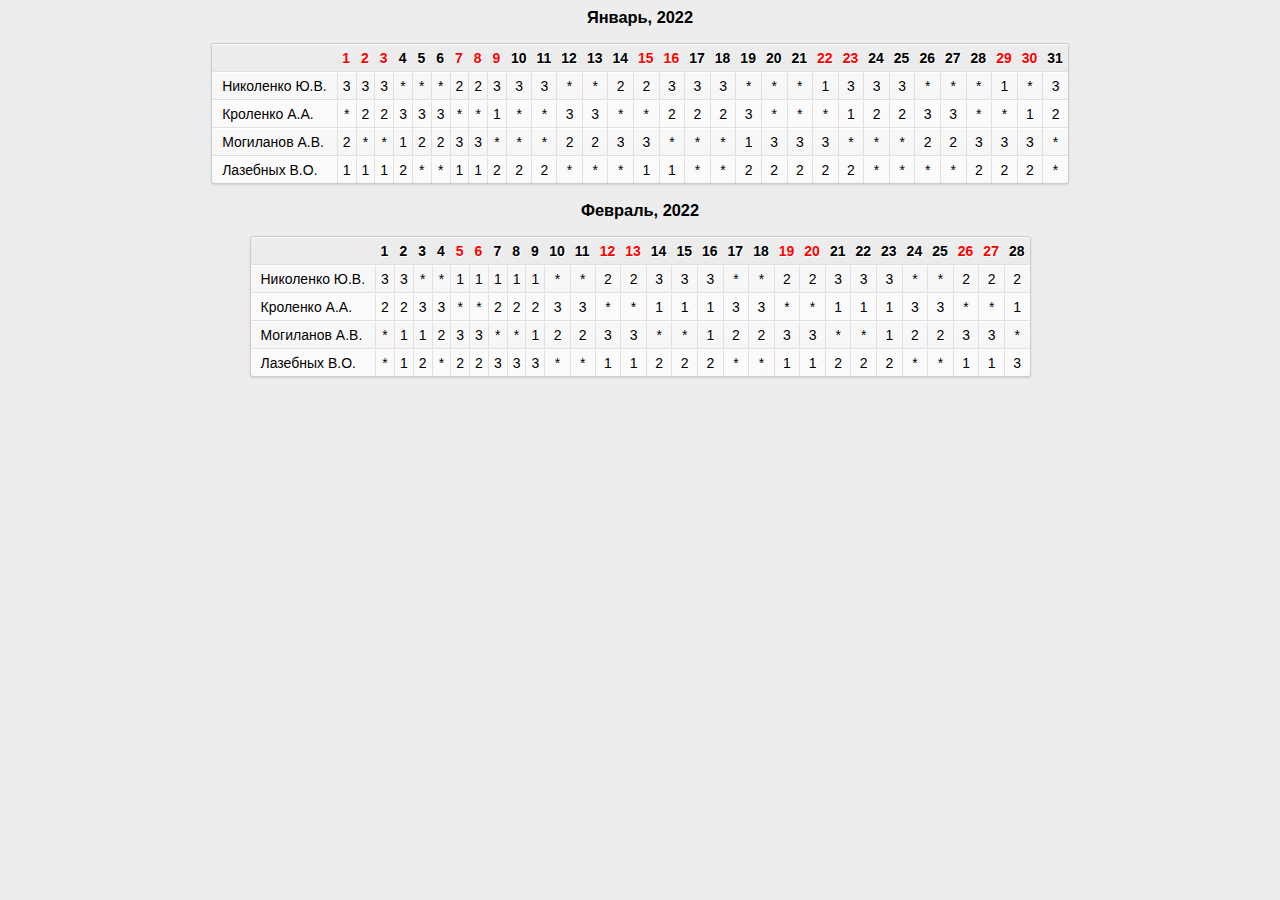
<file: index.html>
<html>
<head>
  <title>График выхода дежурных сисадминов</title>
  <meta charset="utf-8">
  <meta name="viewport" content="width=device-width, initial-scale=1">
  <link rel="shortcut icon" href="favicon.ico">
  <link rel="stylesheet" href="style.css" type="text/css">
</head>
<body>

  <span class="page-title">
    <h3>Январь, 2022</h3>
  </span>

  <table class="simple-little-table" cellspacing="0">
    <tbody>
      <tr>
        <th>&nbsp;</th>
        <th class="red">1</th>
        <th class="red">2</th>
        <th class="red">3</th>
        <th>4</th>
        <th>5</th>
        <th>6</th>
        <th class="red">7</th>
        <th class="red">8</th>
        <th class="red">9</th>
        <th>10</th>
        <th>11</th>
        <th>12</th>
        <th>13</th>
        <th>14</th>
        <th class="red">15</th>
        <th class="red">16</th>
        <th>17</th>
        <th>18</th>
        <th>19</th>
        <th>20</th>
        <th>21</th>
        <th class="red">22</th>
        <th class="red">23</th>
        <th>24</th>
        <th>25</th>
        <th>26</th>
        <th>27</th>
        <th>28</th>
        <th class="red">29</th>
        <th class="red">30</th>
        <th>31</th>
      </tr>

      <tr class="even">
        <td>Николенко Ю.В.</td>
        <td>3</td>
        <td>3</td>
        <td>3</td>
        <td>*</td>
        <td>*</td>
        <td>*</td>
        <td>2</td>
        <td>2</td>
        <td>3</td>
        <td>3</td>
        <td>3</td>
        <td>*</td>
        <td>*</td>
        <td>2</td>
        <td>2</td>
        <td>3</td>
        <td>3</td>
        <td>3</td>
        <td>*</td>
        <td>*</td>
        <td>*</td>
        <td>1</td>
        <td>3</td>
        <td>3</td>
        <td>3</td>
        <td>*</td>
        <td>*</td>
        <td>*</td>
        <td>1</td>
        <td>*</td>
        <td>3</td>
      </tr>

      <tr>
        <td>Кроленко А.А.</td>
        <td>*</td>
        <td>2</td>
        <td>2</td>
        <td>3</td>
        <td>3</td>
        <td>3</td>
        <td>*</td>
        <td>*</td>
        <td>1</td>
        <td>*</td>
        <td>*</td>
        <td>3</td>
        <td>3</td>
        <td>*</td>
        <td>*</td>
        <td>2</td>
        <td>2</td>
        <td>2</td>
        <td>3</td>
        <td>*</td>
        <td>*</td>
        <td>*</td>
        <td>1</td>
        <td>2</td>
        <td>2</td>
        <td>3</td>
        <td>3</td>
        <td>*</td>
        <td>*</td>
        <td>1</td>
        <td>2</td>
      </tr>

      <tr class="even">
        <td>Могиланов А.В.</td>
        <td>2</td>
        <td>*</td>
        <td>*</td>
        <td>1</td>
        <td>2</td>
        <td>2</td>
        <td>3</td>
        <td>3</td>
        <td>*</td>
        <td>*</td>
        <td>*</td>
        <td>2</td>
        <td>2</td>
        <td>3</td>
        <td>3</td>
        <td>*</td>
        <td>*</td>
        <td>*</td>
        <td>1</td>
        <td>3</td>
        <td>3</td>
        <td>3</td>
        <td>*</td>
        <td>*</td>
        <td>*</td>
        <td>2</td>
        <td>2</td>
        <td>3</td>
        <td>3</td>
        <td>3</td>
        <td>*</td>
      </tr>

      <tr>
        <td>Лазебных В.О.</td>
        <td>1</td>
        <td>1</td>
        <td>1</td>
        <td>2</td>
        <td>*</td>
        <td>*</td>
        <td>1</td>
        <td>1</td>
        <td>2</td>
        <td>2</td>
        <td>2</td>
        <td>*</td>
        <td>*</td>
        <td>*</td>
        <td>1</td>
        <td>1</td>
        <td>*</td>
        <td>*</td>
        <td>2</td>
        <td>2</td>
        <td>2</td>
        <td>2</td>
        <td>2</td>
        <td>*</td>
        <td>*</td>
        <td>*</td>
        <td>*</td>
        <td>2</td>
        <td>2</td>
        <td>2</td>
        <td>*</td>
      </tr>
    </tbody>
  </table>

  <span class="page-title">
    <h3>Февраль, 2022</h3>
  </span>

  <table class="simple-little-table" cellspacing="0">
    <tbody>
      <tr>
        <th>&nbsp;</th>
        <th>1</th>
        <th>2</th>
        <th>3</th>
        <th>4</th>
        <th class="red">5</th>
        <th class="red">6</th>
        <th>7</th>
        <th>8</th>
        <th>9</th>
        <th>10</th>
        <th>11</th>
        <th class="red">12</th>
        <th class="red">13</th>
        <th>14</th>
        <th>15</th>
        <th>16</th>
        <th>17</th>
        <th>18</th>
        <th class="red">19</th>
        <th class="red">20</th>
        <th>21</th>
        <th>22</th>
        <th>23</th>
        <th>24</th>
        <th>25</th>
        <th class="red">26</th>
        <th class="red">27</th>
        <th>28</th>
      </tr>

      <tr class="even">
        <td>Николенко Ю.В.</td>
        <td>3</td>
        <td>3</td>
        <td>*</td>
        <td>*</td>
        <td>1</td>
        <td>1</td>
        <td>1</td>
        <td>1</td>
        <td>1</td>
        <td>*</td>
        <td>*</td>
        <td>2</td>
        <td>2</td>
        <td>3</td>
        <td>3</td>
        <td>3</td>
        <td>*</td>
        <td>*</td>
        <td>2</td>
        <td>2</td>
        <td>3</td>
        <td>3</td>
        <td>3</td>
        <td>*</td>
        <td>*</td>
        <td>2</td>
        <td>2</td>
        <td>2</td>
      </tr>

      <tr>
        <td>Кроленко А.А.</td>
        <td>2</td>
        <td>2</td>
        <td>3</td>
        <td>3</td>
        <td>*</td>
        <td>*</td>
        <td>2</td>
        <td>2</td>
        <td>2</td>
        <td>3</td>
        <td>3</td>
        <td>*</td>
        <td>*</td>
        <td>1</td>
        <td>1</td>
        <td>1</td>
        <td>3</td>
        <td>3</td>
        <td>*</td>
        <td>*</td>
        <td>1</td>
        <td>1</td>
        <td>1</td>
        <td>3</td>
        <td>3</td>
        <td>*</td>
        <td>*</td>
        <td>1</td>	
      </tr>

      <tr class="even">
        <td>Могиланов А.В.</td>
        <td>*</td>
        <td>1</td>
        <td>1</td>
        <td>2</td>
        <td>3</td>
        <td>3</td>
        <td>*</td>
        <td>*</td>
        <td>1</td>
        <td>2</td>
        <td>2</td>
        <td>3</td>
        <td>3</td>
        <td>*</td>
        <td>*</td>
        <td>1</td>
        <td>2</td>
        <td>2</td>
        <td>3</td>
        <td>3</td>
        <td>*</td>
        <td>*</td>
        <td>1</td>
        <td>2</td>
        <td>2</td>
        <td>3</td>
        <td>3</td>
        <td>*</td>
      </tr>

      <tr>
        <td>Лазебных В.О.</td>
        <td>*</td>
        <td>1</td>
        <td>2</td>
        <td>*</td>
        <td>2</td>
        <td>2</td>
        <td>3</td>
        <td>3</td>
        <td>3</td>
        <td>*</td>
        <td>*</td>
        <td>1</td>
        <td>1</td>
        <td>2</td>
        <td>2</td>
        <td>2</td>
        <td>*</td>
        <td>*</td>
        <td>1</td>
        <td>1</td>
        <td>2</td>
        <td>2</td>
        <td>2</td>
        <td>*</td>
        <td>*</td>
        <td>1</td>
        <td>1</td>
        <td>3</td>
      </tr>
    </tbody>
  </table>

</body>
</html>
</file>
<file: style.css>
body {
	background-color: #ededed;
}

div {
  display: none;
}

.red {
  color: #ff0000;
  font-weight: bold;
}

.page-title {
	/*position: fixed;
	bottom: 2em;
	right: 2em;*/
  font-family:Arial, Helvetica, sans-serif;
  color: #000;
  font-size:14px;
  text-shadow: 1px 1px 0px #ededed;
  text-align: center;
  padding-top: 10px;
}

.simple-little-table {
  font-family:Arial, Helvetica, sans-serif;
  color:#000;
  font-size:14px;
  text-shadow: 1px 1px 0px #fff;
  background:#eaebec;
  margin: 15px auto 0;
  border:#ccc 1px solid;
  border-collapse:separate;

  -moz-border-radius:3px;
  -webkit-border-radius:3px;
  border-radius:3px;

  -moz-box-shadow: 0 1px 2px #d1d1d1;
  -webkit-box-shadow: 0 1px 2px #d1d1d1;
  box-shadow: 0 1px 2px #d1d1d1;
}

.simple-little-table th {
  font-weight:bold;
  padding:5px;
  border-top:1px solid #fafafa;
  border-bottom:1px solid #e0e0e0;

  background: #ededed;
  background: -webkit-gradient(linear, left top, left bottom, from(#ededed), to(#ebebeb));
  background: -moz-linear-gradient(top,  #ededed,  #ebebeb);
}

.simple-little-table th:first-child{
  text-align: left;
  padding-left:20px;
}

.simple-little-table tr:first-child th:first-child{
  -moz-border-radius-topleft:3px;
  -webkit-border-top-left-radius:3px;
  border-top-left-radius:3px;
}

.simple-little-table tr:first-child th:last-child{
  -moz-border-radius-topright:3px;
  -webkit-border-top-right-radius:3px;
  border-top-right-radius:3px;
}

.simple-little-table tr{
  text-align: center;
  padding-left:20px;
}

.simple-little-table tr td:first-child{
  text-align: left;
  padding-left:10px;
  padding-right:10px;
  border-left: 0;
}

.simple-little-table tr td {
  padding:5px;
  border-top: 1px solid #ffffff;
  border-bottom:1px solid #e0e0e0;
  border-left: 1px solid #e0e0e0;

  background: #fafafa;
  background: -webkit-gradient(linear, left top, left bottom, from(#fbfbfb), to(#fafafa));
  background: -moz-linear-gradient(top,  #fbfbfb,  #fafafa);
}

.simple-little-table tr.even td{
  background: #f6f6f6;
  background: -webkit-gradient(linear, left top, left bottom, from(#f8f8f8), to(#f6f6f6));
  background: -moz-linear-gradient(top,  #f8f8f8,  #f6f6f6);
}

.simple-little-table tr:last-child td{
  border-bottom:0;
}

.simple-little-table tr:last-child td:first-child{
  -moz-border-radius-bottomleft:3px;
  -webkit-border-bottom-left-radius:3px;
  border-bottom-left-radius:3px;
}

.simple-little-table tr:last-child td:last-child{
  -moz-border-radius-bottomright:3px;
  -webkit-border-bottom-right-radius:3px;
  border-bottom-right-radius:3px;
}

.simple-little-table tr:hover td{
  background: #f2f2f2;
  background: -webkit-gradient(linear, left top, left bottom, from(#f2f2f2), to(#f0f0f0));
  background: -moz-linear-gradient(top,  #f2f2f2,  #f0f0f0);
}

.simple-little-table a:link {
  color: #666;
  font-weight: bold;
  text-decoration:none;
}

.simple-little-table a:visited {
  color: #999999;
  font-weight:bold;
  text-decoration:none;
}

.simple-little-table a:active,
.simple-little-table a:hover {
  color: #bd5a35;
  text-decoration:underline;
}

/*.simple-little-table tr td.happy {
  border: 1px solid #ffdd00;
  text-shadow: none;

  background: yellow;
  background: -webkit-gradient(linear, left top, left bottom, from(#ffdd00), to(yellow));
  background: -moz-linear-gradient(top,  #ffdd00,  yellow);
}*/

.simple-little-table tr td.happy {
  border: 1px solid #4a76a8;
  text-shadow: none;
  background: #5181b8;
  color: #fff;
}

@media print {
  .last {
    display: none;
  }

  .red {
    color: #000;
  }
}

.cbalink {display: none;}
</file>
